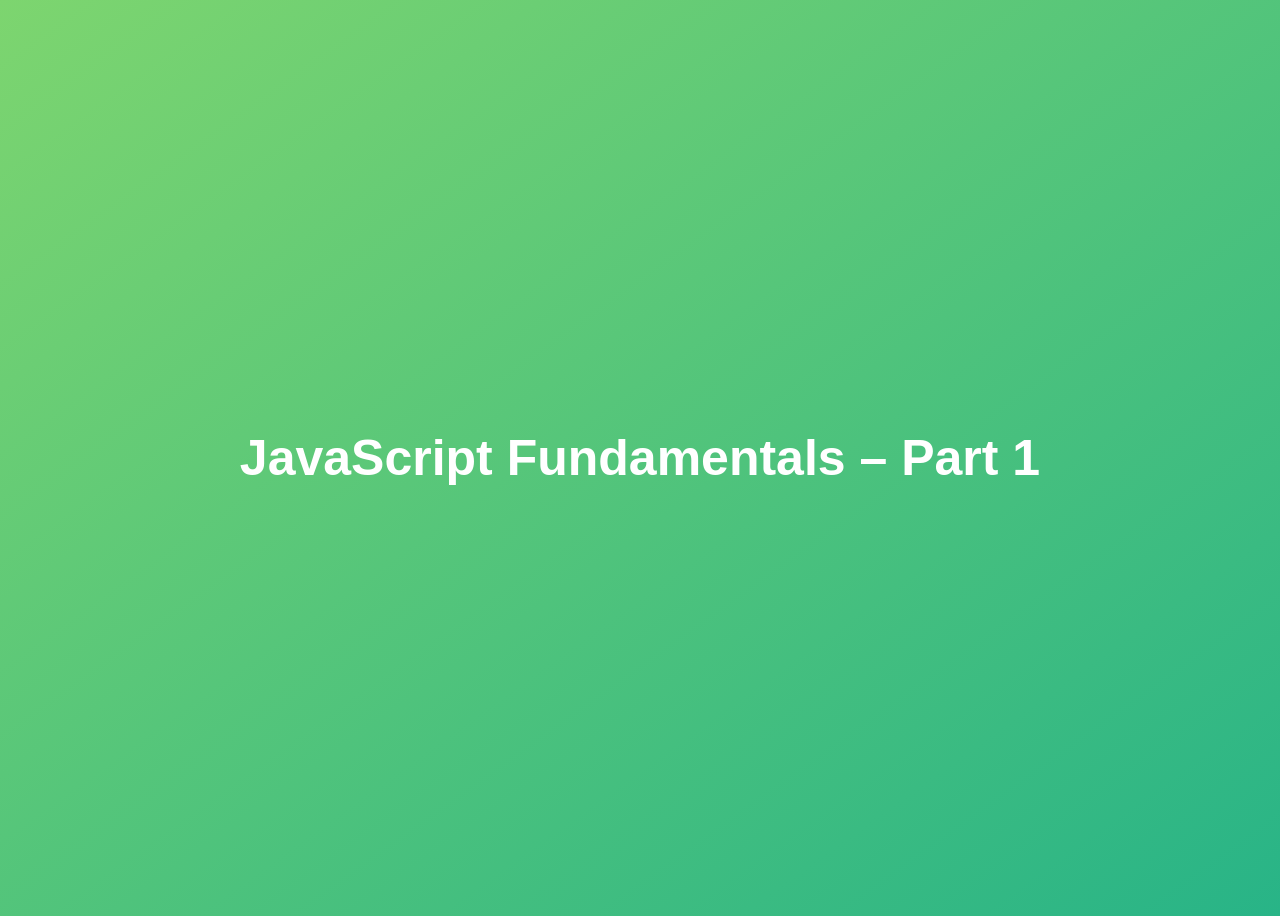
<file: 01-Fundamentals-Part-1/starter/index.html>
<!doctype html>
<html lang="en">
  <head>
    <meta charset="UTF-8" />
    <meta name="viewport" content="width=device-width, initial-scale=1.0" />
    <meta http-equiv="X-UA-Compatible" content="ie=edge" />
    <title>JavaScript Fundamentals – Part 1</title>
    <style>
      body {
        height: 100vh;
        display: flex;
        align-items: center;
        background: linear-gradient(to top left, #28b487, #7dd56f);
      }
      h1 {
        font-family: sans-serif;
        font-size: 50px;
        line-height: 1.3;
        width: 100%;
        padding: 30px;
        text-align: center;
        color: white;
      }
    </style>
  </head>
  <body>
    <script src="script.js"></script>

    <h1>JavaScript Fundamentals – Part 1</h1>
  </body>
</html>
</file>
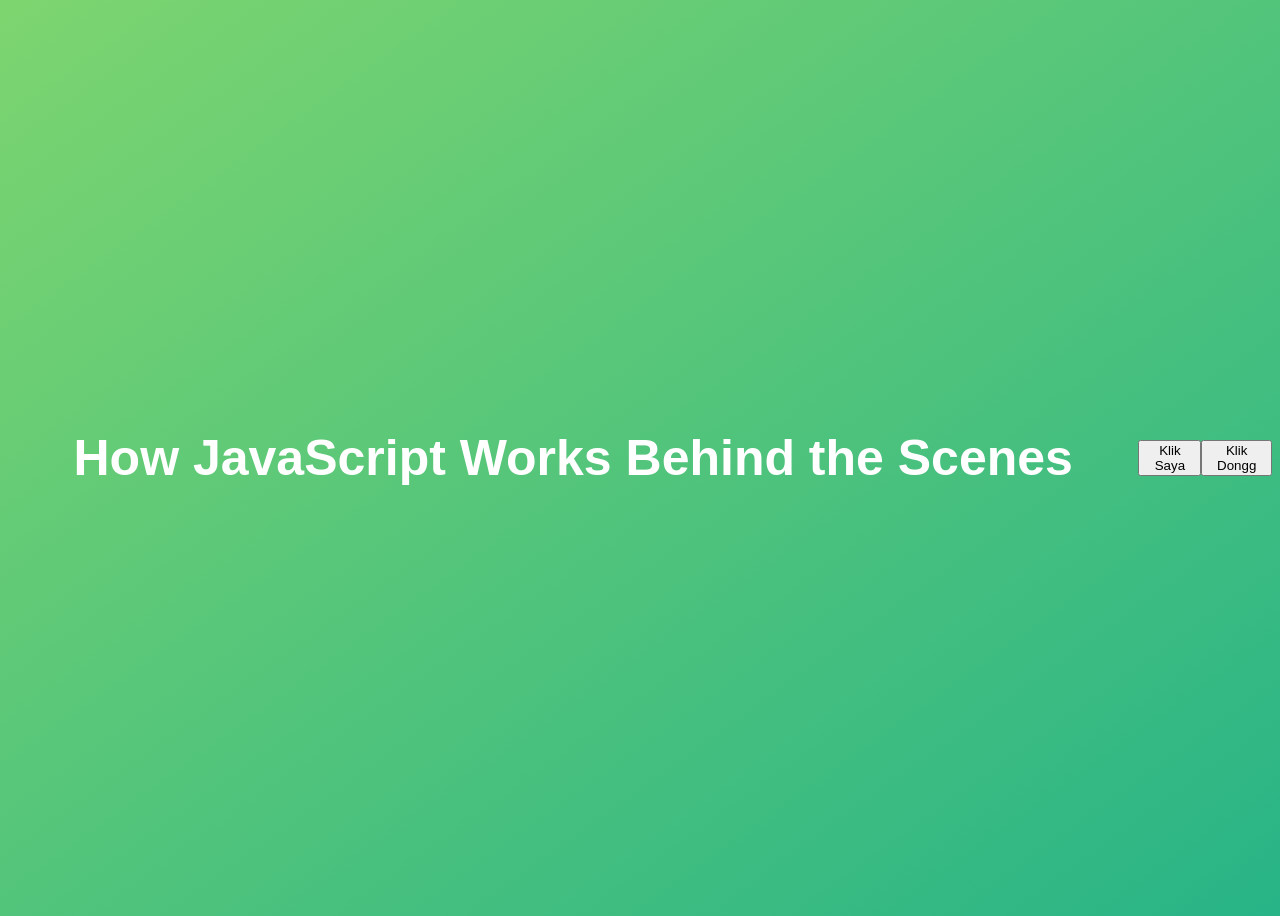
<file: 08-Behind-the-Scenes/starter/index.html>
<!doctype html>
<html lang="en">
  <head>
    <meta charset="UTF-8" />
    <meta name="viewport" content="width=device-width, initial-scale=1.0" />
    <meta http-equiv="X-UA-Compatible" content="ie=edge" />
    <title>How JavaScript Works Behind the Scenes</title>
    <style>
      body {
        height: 100vh;
        display: flex;
        align-items: center;
        background: linear-gradient(to top left, #28b487, #7dd56f);
      }
      h1 {
        font-family: sans-serif;
        font-size: 50px;
        line-height: 1.3;
        width: 100%;
        padding: 30px;
        text-align: center;
        color: white;
      }
    </style>
  </head>
  <body>
    <h1>How JavaScript Works Behind the Scenes</h1>
    <button class="btn">Klik Saya</button>
    <button class="btn-2">Klik Dongg</button>
    <script src="script.js"></script>
  </body>
</html>
</file>
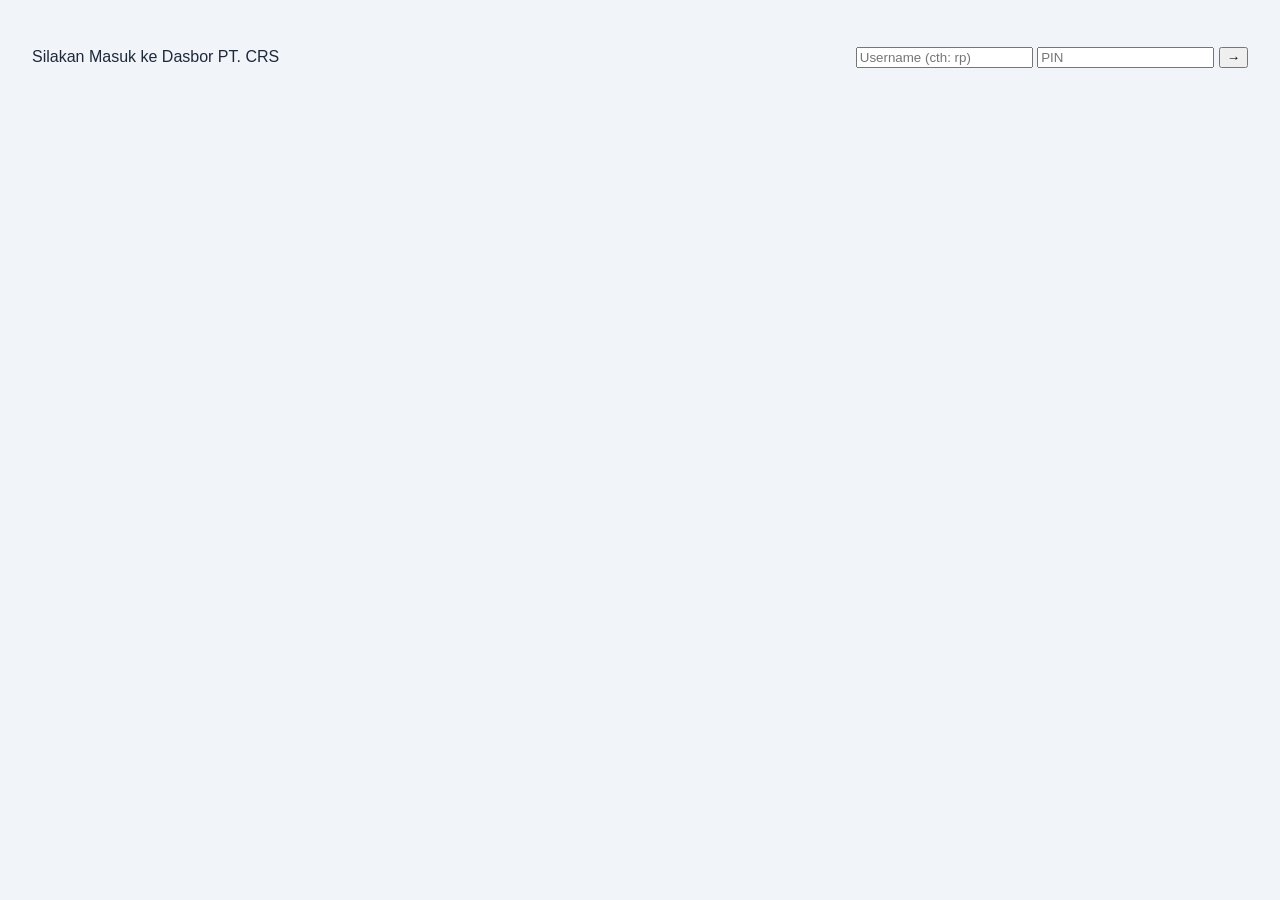
<file: 12-Numbers-Dates-Timers-Bankist/starter/index.html>
<!doctype html>
<html lang="id">
  <head>
    <meta charset="UTF-8" />
    <meta name="viewport" content="width=device-width, initial-scale=1.0" />
    <title>CRS Freelancer Cashflow Dashboard</title>
    <style>
      * {
        box-sizing: border-box;
        font-family: sans-serif;
      }
      body {
        background: #f1f5f9;
        padding: 24px;
        color: #1e293b;
      }
      .nav {
        display: flex;
        justify-content: space-between;
        align-items: center;
        margin-bottom: 24px;
      }
      .app {
        opacity: 0;
        transition: opacity 0.5s;
        max-width: 900px;
        margin: auto;
      }
      .balance-box {
        display: flex;
        justify-content: space-between;
        background: white;
        padding: 20px;
        border-radius: 8px;
        margin-bottom: 16px;
      }
      .movements {
        background: white;
        border-radius: 8px;
        overflow: hidden;
        margin-bottom: 16px;
        max-height: 300px;
        overflow-y: auto;
      }
      .movements__row {
        display: flex;
        align-items: center;
        padding: 12px 20px;
        border-bottom: 1px solid #e2e8f0;
      }
      .movements__type {
        padding: 4px 8px;
        border-radius: 4px;
        font-size: 12px;
        font-weight: bold;
        color: white;
        margin-right: 16px;
      }
      .movements__type--deposit {
        background: #16a34a;
      }
      .movements__type--withdrawal {
        background: #dc2626;
      }
      .movements__date {
        font-size: 13px;
        color: #64748b;
      }
      .movements__value {
        margin-left: auto;
        font-weight: bold;
      }
      .summary {
        display: flex;
        gap: 20px;
        background: white;
        padding: 16px 20px;
        border-radius: 8px;
        margin-bottom: 16px;
        font-size: 14px;
      }
      .operations {
        display: grid;
        grid-template-columns: 1fr 1fr;
        gap: 16px;
      }
      .operation-card {
        background: white;
        padding: 16px;
        border-radius: 8px;
      }
      .btn-sort {
        cursor: pointer;
        padding: 8px 16px;
        background: #e2e8f0;
        border: none;
        border-radius: 6px;
        font-weight: bold;
      }
      .timer-box {
        text-align: right;
        margin-top: 16px;
        font-size: 13px;
        color: #64748b;
      }
    </style>
  </head>
  <body>
    <!-- NAVIGATION / LOGIN -->
    <nav class="nav">
      <p class="welcome">Silakan Masuk ke Dasbor PT. CRS</p>
      <form class="login">
        <input
          type="text"
          placeholder="Username (cth: rp)"
          class="login__input login__input--user"
        />
        <input
          type="password"
          placeholder="PIN"
          maxlength="4"
          class="login__input login__input--pin"
        />
        <button class="login__btn">&rarr;</button>
      </form>
    </nav>

    <!-- MAIN APP CONTAINER -->
    <main class="app">
      <div class="balance-box">
        <div>
          <h2>Saldo Berjalan</h2>
          <p class="balance__date">Per Tanggal: <span class="date">--</span></p>
        </div>
        <p class="balance__value">Rp 0</p>
      </div>

      <!-- MOVEMENTS LIST -->
      <div class="movements"></div>

      <!-- SUMMARY -->
      <div class="summary">
        <p>
          Masuk:
          <span
            class="summary__value--in"
            style="color: #16a34a; font-weight: bold"
            >Rp 0</span
          >
        </p>
        <p>
          Keluar:
          <span
            class="summary__value--out"
            style="color: #dc2626; font-weight: bold"
            >Rp 0</span
          >
        </p>
        <button class="btn-sort">&downarrow; URUTKAN</button>
      </div>

      <!-- OPERATIONS -->
      <div class="operations">
        <div class="operation-card">
          <h3>Catat Biaya Operasional / Tarik Dana</h3>
          <form class="form form--expense">
            <input
              type="number"
              class="form__input form__input--amount"
              placeholder="Nominal Pengeluaran"
            />
            <button class="form__btn form__btn--expense">&rarr;</button>
          </form>
        </div>
      </div>

      <div class="timer-box">
        Sesi Anda akan berakhir dalam <span class="timer">02:00</span>
      </div>
    </main>

    <script src="script.js"></script>
  </body>
</html>
</file>
